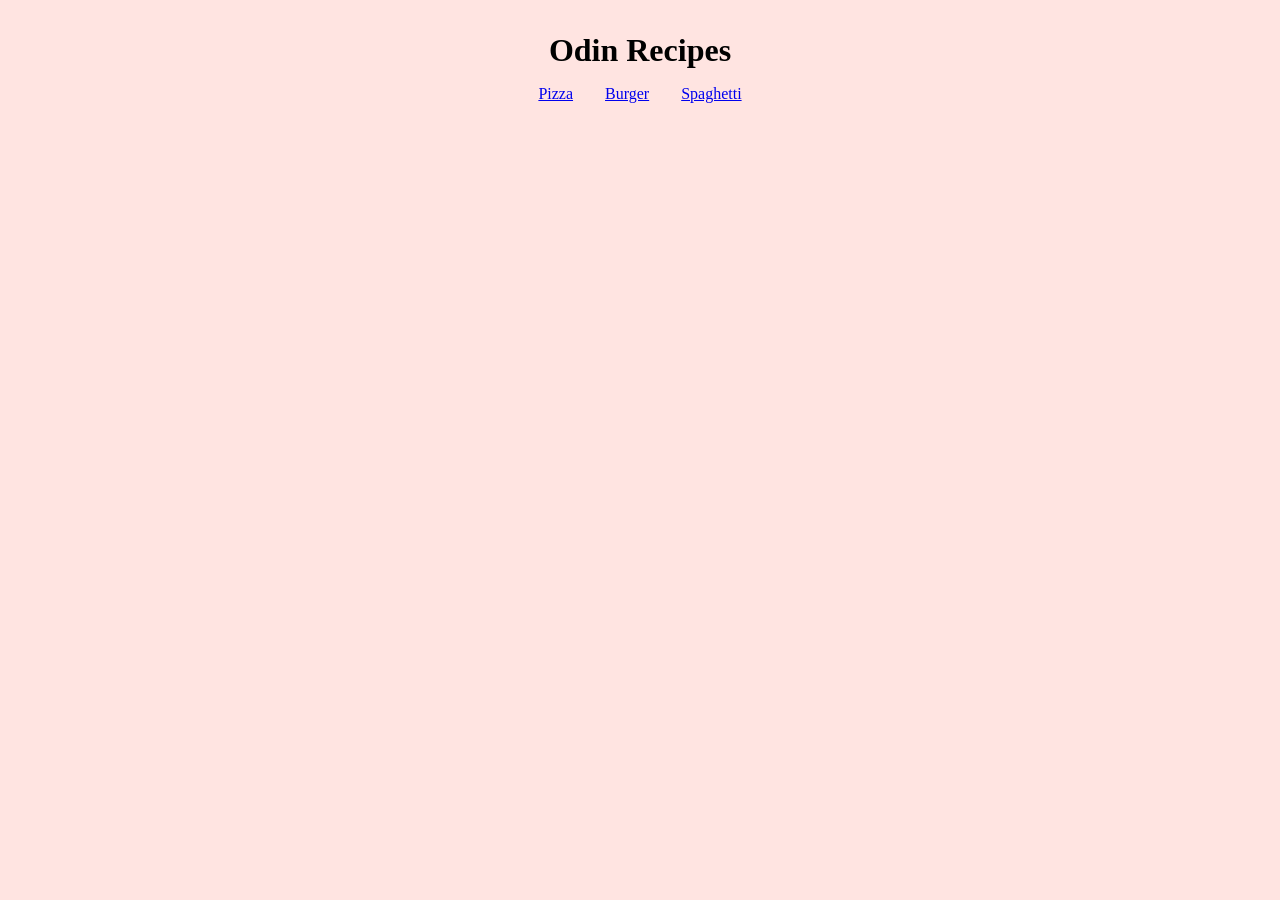
<file: index.html>
<!doctype html>
<html lang="en">
  <head>
    <meta charset="UTF-8" />
    <meta name="viewport" content="width=device-width, initial-scale=1.0" />
    <link rel="stylesheet" href="styles/styles.css" />
    <title>Document</title>
  </head>
  <body>
    <h1>Odin Recipes</h1>
    <div class="list-container">
      <ul class="link-list">
        <li>
          <a href="recipes/pizza.html" target="_blank" rel="noopener">Pizza</a>
        </li>
        <li>
          <a href="recipes/burger.html" target="_blank" rel="noopener"
            >Burger</a
          >
        </li>
        <li>
          <a href="recipes/spaghetti.html" target="_blank" rel="noopener"
            >Spaghetti</a
          >
        </li>
      </ul>
    </div>
  </body>
</html>
</file>
<file: styles/styles.css>
* {
  margin: 0;
  padding: 0;
  box-sizing: border-box;
}

body {
  background-color: #ffe4e1;
  padding: 0px 1rem;
}

h1,
h2,
h3,
h4 {
  text-align: center;
  margin-bottom: 1rem;
  margin-top: 2rem;
}

h3 {
  margin-top: 2rem;
}

ul {
  /* border: 2px solid red; */
  display: flex;
  justify-content: center;
  gap: 2rem;
}

li {
  margin-bottom: 1rem;
  /* margin-left: 1rem; */
  /* border: 1px solid black; */
}

img {
  display: block;
  margin-inline: auto;
  margin-bottom: 1rem;
  border-radius: 1rem;
}

p {
  text-align: center;
}

ol li {
  /* border: 1px solid black; */
}

.list-container {
  /* border: 2px solid black; */
  margin-top: 1rem;

  display: flex;
  justify-content: center;
}

.link-list {
  list-style-type: none;
}

.numbered-container {
  /* border: 1px solid red; */

  display: flex;
  justify-content: center;
}
.home {
  text-align: center;
}
</file>
